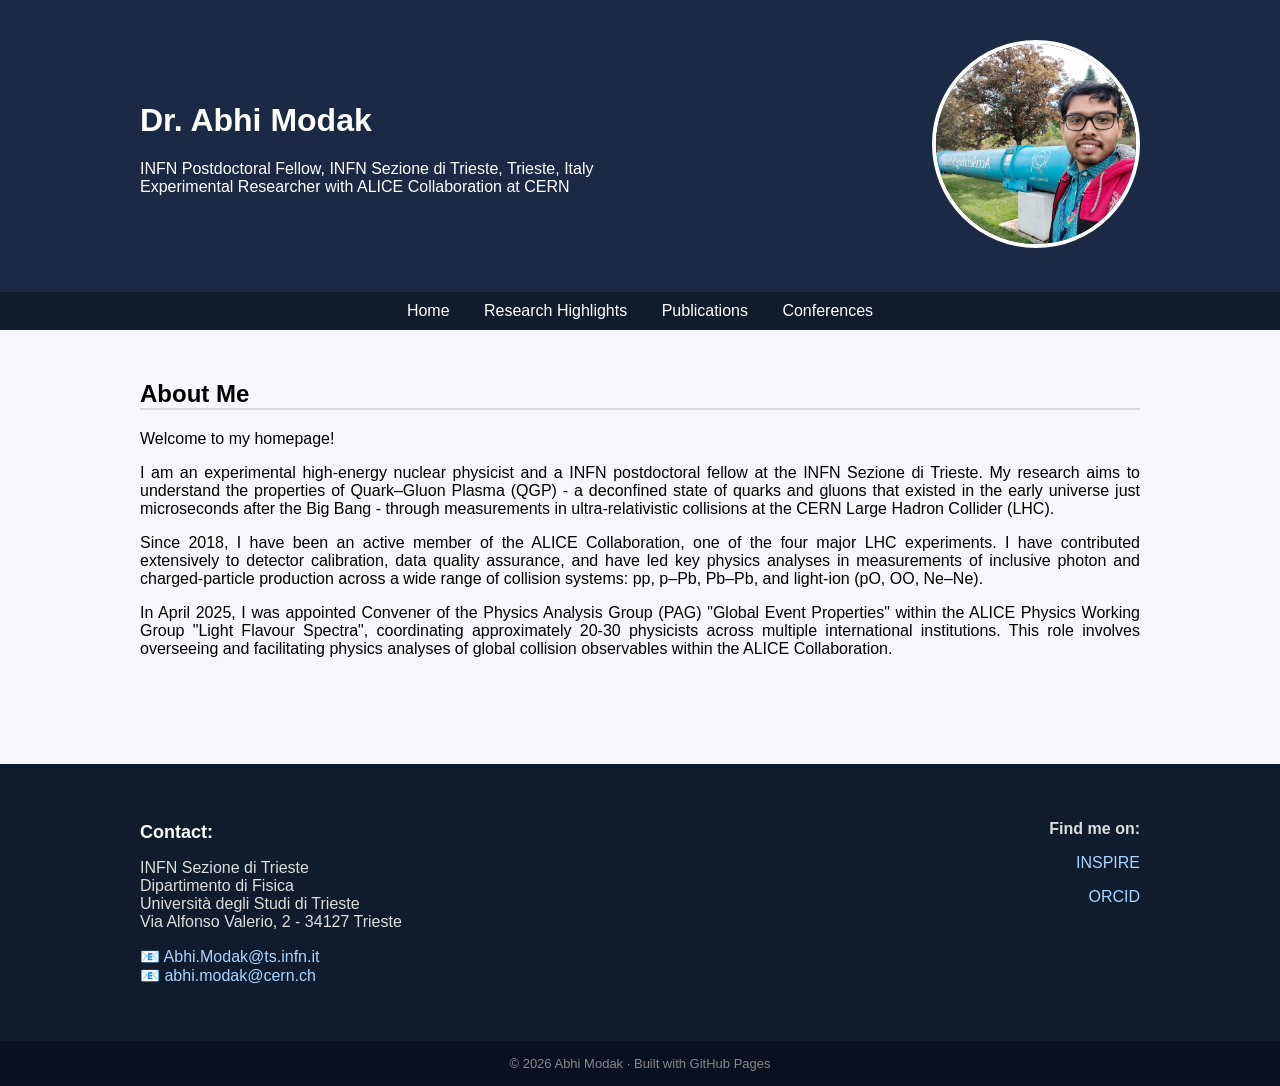
<file: index.html>
<!DOCTYPE html>
<html>
<head>
  <title>Abhi Modak</title>
  <link rel="stylesheet" href="/style.css">
</head>

<body>

<header>
  <div class="header-content">
    <div class="header-text">
      <h1>Dr. Abhi Modak</h1>
      <p>
        INFN Postdoctoral Fellow, INFN Sezione di Trieste, Trieste, Italy <br>
        Experimental Researcher with ALICE Collaboration at CERN
      </p>
    </div>

    <div class="header-image">
      <img src="/images/IMG_20240912_145525.jpg" class="profile-pic">
    </div>
  </div>
</header>

<nav>
  <a href="index.html">Home</a>
  <a href="/research/">Research Highlights</a>
  <a href="/publications/">Publications</a>
  <a href="/conferences/">Conferences</a>
</nav>

<div class="container">

<h2>About Me</h2>
<p>Welcome to my homepage!</p>
<p>
  I am an experimental high-energy nuclear physicist and a INFN postdoctoral fellow at the INFN Sezione di Trieste. 
  My research aims to understand the properties of Quark–Gluon Plasma (QGP) - a deconfined state of quarks and gluons 
  that existed in the early universe just microseconds after the Big Bang - through measurements in ultra-relativistic 
  collisions at the CERN Large Hadron Collider (LHC).
</p>
<p>
  Since 2018, I have been an active member of the ALICE Collaboration, one of the four major LHC experiments. I have 
  contributed extensively to detector calibration, data quality assurance, and have led key physics analyses in 
  measurements of inclusive photon and charged-particle production across a wide range of collision systems: pp, p–Pb, 
  Pb–Pb, and light-ion (pO, OO, Ne–Ne).
</p>
<p>
  In April 2025, I was appointed Convener of the Physics Analysis Group (PAG) "Global Event Properties" within the 
  ALICE Physics Working Group "Light Flavour Spectra", coordinating approximately 20-30 physicists across multiple 
  international institutions. This role involves overseeing and facilitating physics analyses of global collision 
  observables within the ALICE Collaboration.
</p>

</div>

<footer>
  <div class="footer-main">
    <!-- LEFT SIDE -->
    <div class="footer-left">
      <p class="footer-name"><strong>Contact:</strong></p>
      <p>
        INFN Sezione di Trieste <br>
        Dipartimento di Fisica <br>
        Università degli Studi di Trieste <br>
        Via Alfonso Valerio, 2 - 34127 Trieste
      </p>
      <p>
        📧 <a href="mailto:Abhi.Modak@ts.infn.it">Abhi.Modak@ts.infn.it</a> <br>
        📧 <a href="mailto:abhi.modak@cern.ch">abhi.modak@cern.ch</a>
      </p>
    </div>
    <!-- RIGHT SIDE -->
    <div class="footer-right">
      <p><strong>Find me on:</strong></p>
      <p><a href="https://inspirehep.net/authors/1854924" target="_blank">INSPIRE</a></p>
      <p><a href="https://orcid.org/0000-0003-3056-8353" target="_blank">ORCID</a></p>
    </div>
  </div>

  <!-- FOOTPRINT -->
  <div class="footer-bottom">
    © 2026 Abhi Modak · Built with GitHub Pages
  </div>

</footer>

</body>
</html>
</file>
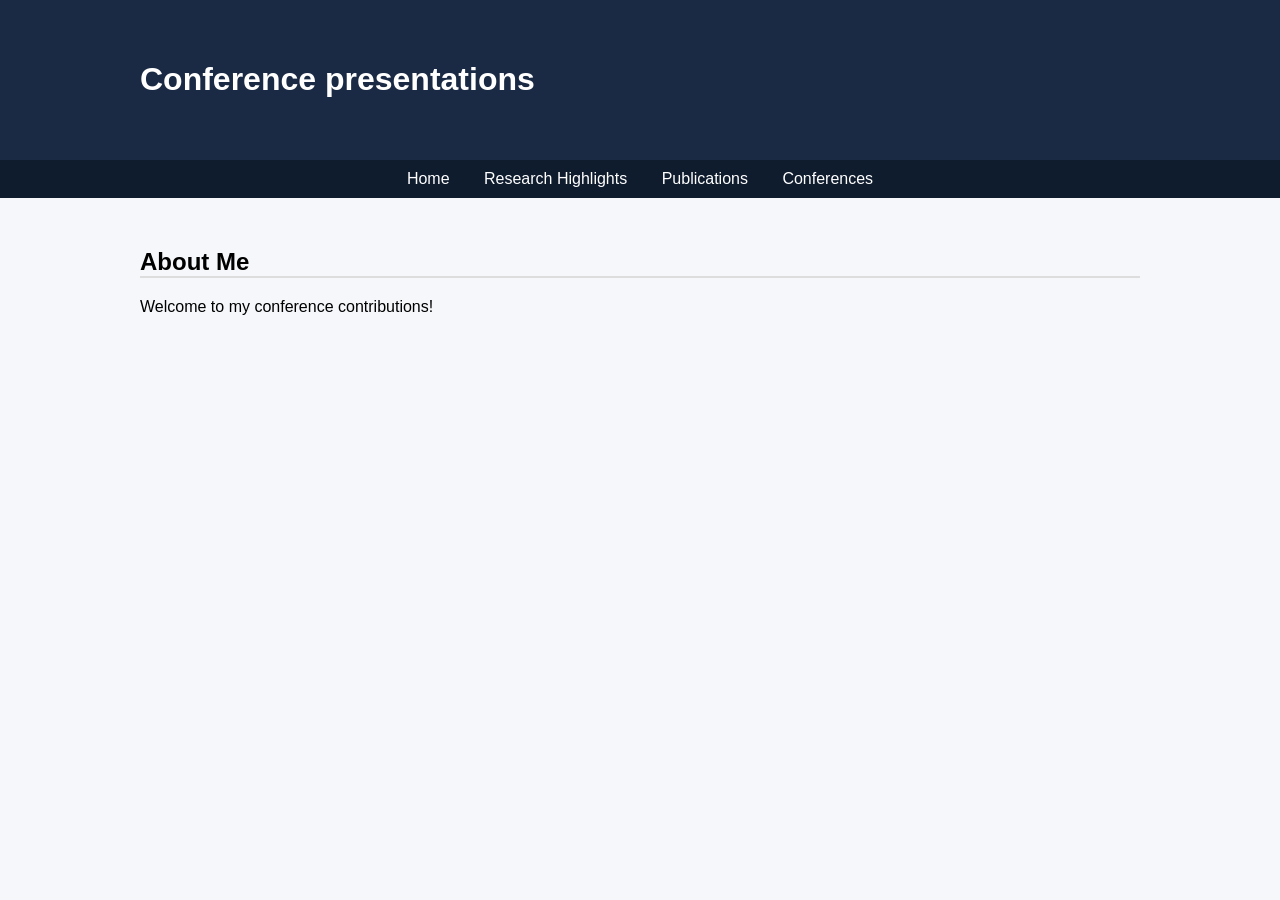
<file: conferences/index.html>
<!doctype html>
<html>
  <head>
    <title>Abhi Modak</title>
    <link rel="stylesheet" href="/style.css" />
  </head>

  <body>
    <header>
      <div class="header-content">
        <div class="header-text">
          <h1>Conference presentations</h1>
        </div>
      </div>
    </header>

    <nav>
      <a href="/">Home</a>
      <a href="/research/">Research Highlights</a>
      <a href="/publications/">Publications</a>
      <a href="/conferences/">Conferences</a>
    </nav>

    <div class="container">
      <h2>About Me</h2>
      <p>Welcome to my conference contributions!</p>
    </div>
  </body>
</html>
</file>
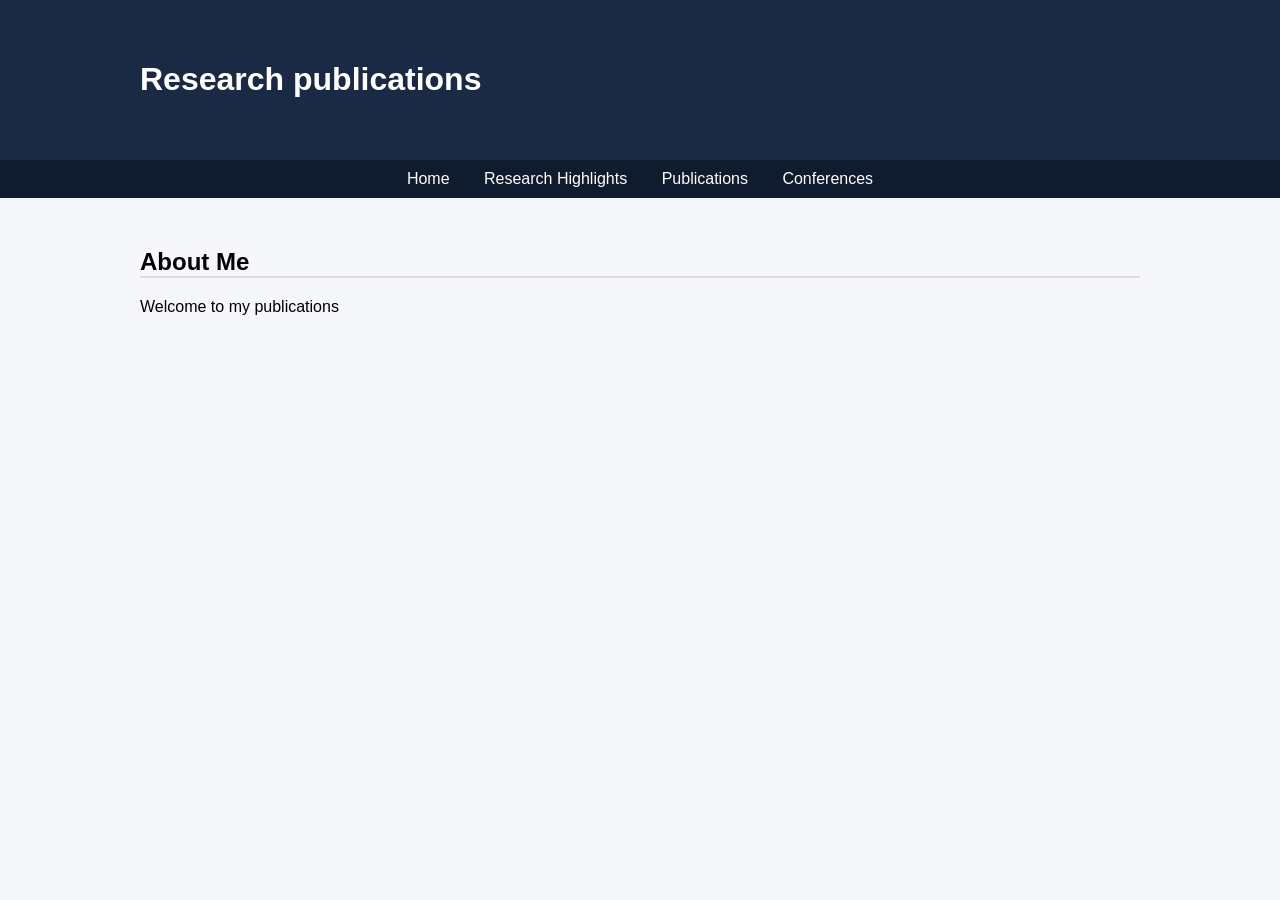
<file: publications/index.html>
<!doctype html>
<html>
  <head>
    <title>Abhi Modak</title>
    <link rel="stylesheet" href="/style.css" />
  </head>

  <body>
    <header>
      <div class="header-content">
        <div class="header-text">
          <h1>Research publications</h1>
        </div>
      </div>
    </header>

    <nav>
      <a href="/">Home</a>
      <a href="/research/">Research Highlights</a>
      <a href="/publications/">Publications</a>
      <a href="/conferences/">Conferences</a>
    </nav>

    <div class="container">
      <h2>About Me</h2>
      <p>Welcome to my publications</p>
    </div>
  </body>
</html>
</file>
<file: style.css>
body {
  font-family: "Segoe UI", Arial, sans-serif;
  margin: 0;
  background: #f5f7fa;
}

header {
  background: #1a2a44;
  color: white;
  padding: 40px 20px;
}

.header-content {
  display: flex;
  align-items: center;
  justify-content: space-between;
  max-width: 1000px;
  margin: auto;
}

.header-text {
  flex: 1;
  text-align: left;
}

.header-image {
  flex-shrink: 0;
}

.profile-pic {
  width: 200px;
  height: 200px;
  min-width: 200px;   /* prevents squeezing */
  border-radius: 50%;
  border: 4px solid white;
  object-fit: cover;
}

nav {
  background: #0f1c2e;
  text-align: center;
  padding: 10px;
}

nav a {
  color: white;
  margin: 0 15px;
  text-decoration: none;
}

.container {
  max-width: 1000px;
  margin: auto;
  padding: 30px;
  text-align: justify;
  text-justify: inter-word;
}

h2 {
  border-bottom: 2px solid #ddd;
}

img {
  max-width: 100%;
  height: auto;
}

footer {
  background: #0f1c2e;
  color: #ddd;
  margin-top: 60px;
}

/* MAIN FOOTER */
.footer-main {
  display: flex;
  justify-content: space-between;
  max-width: 1000px;
  margin: auto;
  padding: 40px 20px;
}

/* LEFT */
.footer-left {
  max-width: 60%;
}

.footer-name {
  font-size: 18px;
  font-weight: bold;
  color: white;
  margin-bottom: 10px;
}

/* RIGHT */
.footer-right {
  text-align: right;
}

.footer-right a {
  color: #aad4ff;
  text-decoration: none;
}

.footer-right a:hover {
  text-decoration: underline;
}

/* LINKS */
footer a {
  color: #aad4ff;
  text-decoration: none;
}

footer a:hover {
  text-decoration: underline;
}

/* FOOTPRINT BAR */
.footer-bottom {
  background: #08111f;
  text-align: center;
  padding: 15px;
  font-size: 13px;
  color: #888;
}

/* RESEARCH ITEM LAYOUT */
.research-item {
  display: flex;
  align-items: center;
  gap: 40px;
  margin: 50px 0;
  padding: 30px;
  border-radius: 12px;
  background: #eef3fa;
  box-shadow: 0 4px 15px rgba(0,0,0,0.05);
}

/* Alternate layout (image left) */
.research-item.reverse {
  flex-direction: row-reverse;
}

/* TEXT */
.research-text {
  flex: 1;
}

.research-text h3 {
  margin-top: 0;
  color: #1a2a44;
}

/* HIGHLIGHT */
.highlight {
  margin-top: 10px;
  font-weight: bold;
  color: #0f1c2e;
}

/* IMAGE */
.research-image {
  flex: 1;
  text-align: center;
}

.research-image img {
  max-width: 100%;
  border-radius: 8px;
}

/* SUBTLE HOVER */
.research-item:hover {
  transform: translateY(-4px);
  transition: 0.2s ease;
}
</file>
